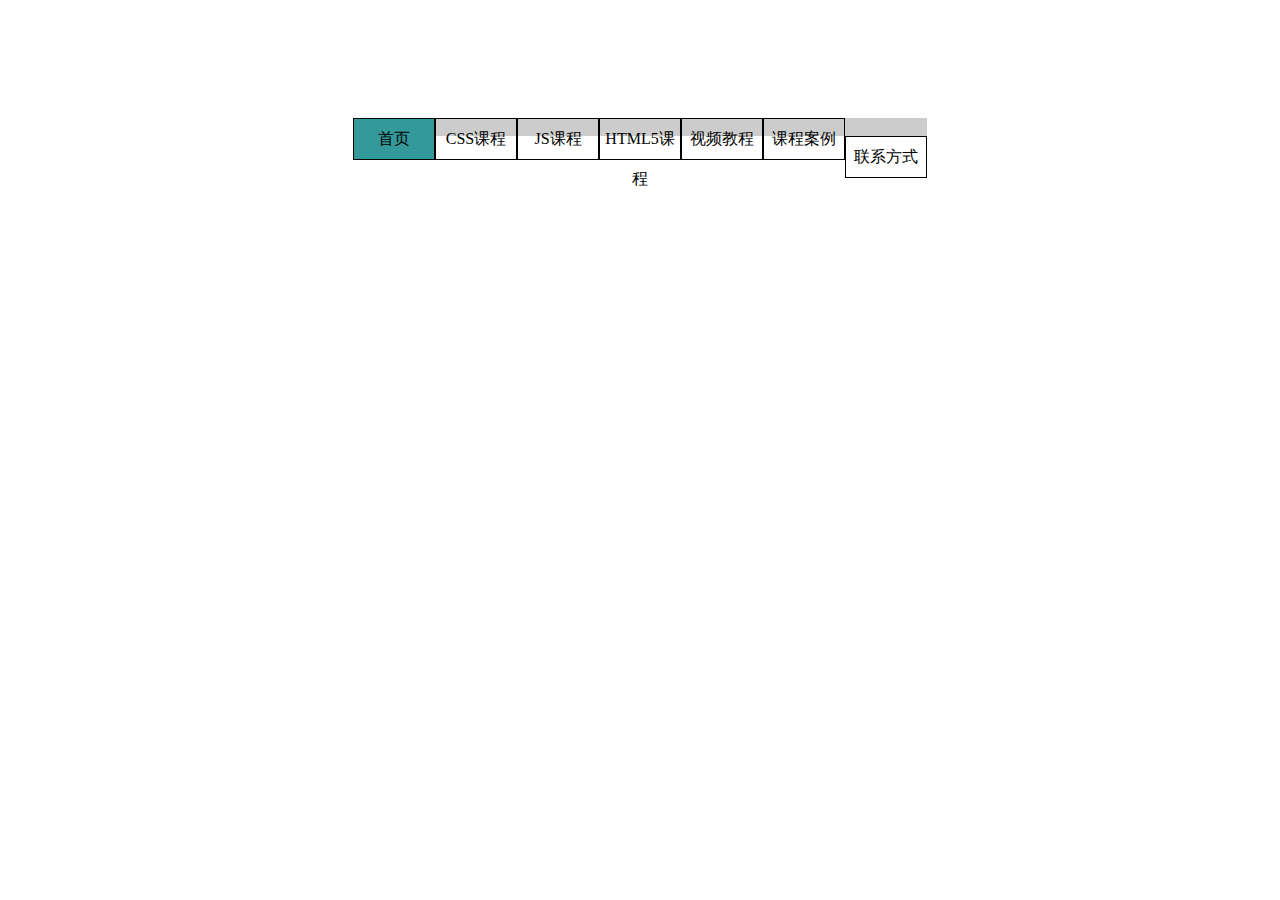
<file: test.html>
<!doctype html>
<html>
<head>
     <meta charset="UTF-8">
     <title>Title</title>
    <style>
        *{margin:0; padding:0; list-style:none;}
        ul{background:#ccc; width:574px; margin:100px auto; position:relative;}
        ul li{ float:left; width:80px; height:40px; text-align:center; line-height:40px; border:1px solid #000; position:relative; z-index:2;}
        #block_box{ position:absolute; top:0; left:0; background:#399; z-index:1;}
    </style>
    <script>
        var left = 0;
        var iSpeed = 0;
        function move(obj,iTarget){
            clearInterval(obj.timer);
            obj.timer = setInterval(function(){
                iSpeed+=(iTarget-left)/5;
                iSpeed*=0.75;
                left+=iSpeed;
                obj.style.left = left+'px';
                if(Math.round(iSpeed)==0&&Math.round(left)==iTarget){
                    clearInterval(obj.timer);
                }
            },30);
        }
        window.onload = function(){
            var aLi = document.getElementsByTagName('li');
            var oBlock = document.getElementById('block_box');
            var iNow = 0;
            for(var i=0;i<aLi.length-1;i++){
                (function(index){
                    aLi[i].onmouseover = function(){
                        // oBlock.style.left = index*aLi[0].offsetWidth+'px';
                        move(oBlock,index*aLi[0].offsetWidth);
                    };
                    aLi[i].onmouseout = function(){
                        // oBlock.style.left = 0;
                        move(oBlock,iNow*aLi[0].offsetWidth);
                    };
                    aLi[i].onclick = function(){
                        iNow=index;
                    };
                })(i);
            }
        };
    </script>
</head>
<body>
<ul>
     <li>首页</li>
     <li>CSS课程</li>
     <li>JS课程</li>
     <li>HTML5课程</li>
     <li>视频教程</li>
     <li>课程案例</li>
     <li>联系方式</li>
     <li id="block_box"></li>
</ul>
</body>
</html>
</file>
